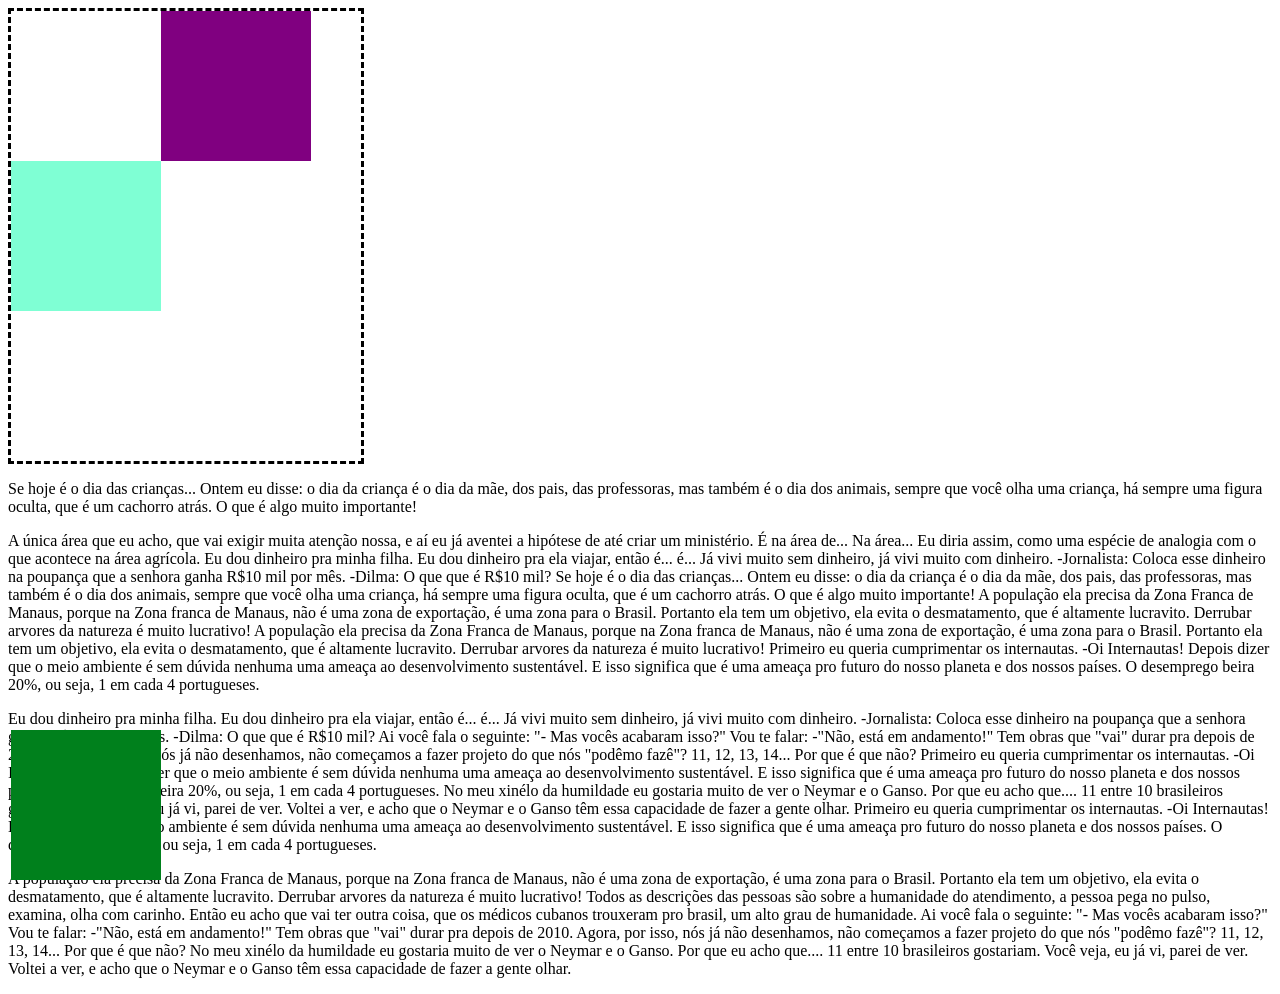
<file: index.html>
<!DOCTYPE html>
<html lang="en">
<head>
    <meta charset="UTF-8">
    <meta http-equiv="X-UA-Compatible" content="IE=edge">
    <meta name="viewport" content="width=device-width, initial-scale=1.0">
    <title>Positions</title>
    <link rel="stylesheet" href="style.css">
</head>
<body>
    
    <div class="container">
        <div class="box1"></div>
        <div class="box2"></div>
        <div class="box3"></div>
    </div>

    <p>Se hoje é o dia das crianças... Ontem eu disse: o dia da criança é o dia da mãe, dos pais, das professoras, mas também é o dia dos animais, sempre que você olha uma criança, há sempre uma figura oculta, que é um cachorro atrás. O que é algo muito importante!</p>

    <p>A única área que eu acho, que vai exigir muita atenção nossa, e aí eu já aventei a hipótese de até criar um ministério. É na área de... Na área... Eu diria assim, como uma espécie de analogia com o que acontece na área agrícola.

        Eu dou dinheiro pra minha filha. Eu dou dinheiro pra ela viajar, então é... é... Já vivi muito sem dinheiro, já vivi muito com dinheiro. -Jornalista: Coloca esse dinheiro na poupança que a senhora ganha R$10 mil por mês. -Dilma: O que que é R$10 mil?
        
        Se hoje é o dia das crianças... Ontem eu disse: o dia da criança é o dia da mãe, dos pais, das professoras, mas também é o dia dos animais, sempre que você olha uma criança, há sempre uma figura oculta, que é um cachorro atrás. O que é algo muito importante!
        
        A população ela precisa da Zona Franca de Manaus, porque na Zona franca de Manaus, não é uma zona de exportação, é uma zona para o Brasil. Portanto ela tem um objetivo, ela evita o desmatamento, que é altamente lucravito. Derrubar arvores da natureza é muito lucrativo!
        
        A população ela precisa da Zona Franca de Manaus, porque na Zona franca de Manaus, não é uma zona de exportação, é uma zona para o Brasil. Portanto ela tem um objetivo, ela evita o desmatamento, que é altamente lucravito. Derrubar arvores da natureza é muito lucrativo!
        
        Primeiro eu queria cumprimentar os internautas. -Oi Internautas! Depois dizer que o meio ambiente é sem dúvida nenhuma uma ameaça ao desenvolvimento sustentável. E isso significa que é uma ameaça pro futuro do nosso planeta e dos nossos países. O desemprego beira 20%, ou seja, 1 em cada 4 portugueses.</p>

        <p>Eu dou dinheiro pra minha filha. Eu dou dinheiro pra ela viajar, então é... é... Já vivi muito sem dinheiro, já vivi muito com dinheiro. -Jornalista: Coloca esse dinheiro na poupança que a senhora ganha R$10 mil por mês. -Dilma: O que que é R$10 mil?

            Ai você fala o seguinte: "- Mas vocês acabaram isso?" Vou te falar: -"Não, está em andamento!" Tem obras que "vai" durar pra depois de 2010. Agora, por isso, nós já não desenhamos, não começamos a fazer projeto do que nós "podêmo fazê"? 11, 12, 13, 14... Por que é que não?
            
            Primeiro eu queria cumprimentar os internautas. -Oi Internautas! Depois dizer que o meio ambiente é sem dúvida nenhuma uma ameaça ao desenvolvimento sustentável. E isso significa que é uma ameaça pro futuro do nosso planeta e dos nossos países. O desemprego beira 20%, ou seja, 1 em cada 4 portugueses.
            
            No meu xinélo da humildade eu gostaria muito de ver o Neymar e o Ganso. Por que eu acho que.... 11 entre 10 brasileiros gostariam. Você veja, eu já vi, parei de ver. Voltei a ver, e acho que o Neymar e o Ganso têm essa capacidade de fazer a gente olhar.
            
            Primeiro eu queria cumprimentar os internautas. -Oi Internautas! Depois dizer que o meio ambiente é sem dúvida nenhuma uma ameaça ao desenvolvimento sustentável. E isso significa que é uma ameaça pro futuro do nosso planeta e dos nossos países. O desemprego beira 20%, ou seja, 1 em cada 4 portugueses.</p>

            <p>A população ela precisa da Zona Franca de Manaus, porque na Zona franca de Manaus, não é uma zona de exportação, é uma zona para o Brasil. Portanto ela tem um objetivo, ela evita o desmatamento, que é altamente lucravito. Derrubar arvores da natureza é muito lucrativo!

                Todos as descrições das pessoas são sobre a humanidade do atendimento, a pessoa pega no pulso, examina, olha com carinho. Então eu acho que vai ter outra coisa, que os médicos cubanos trouxeram pro brasil, um alto grau de humanidade.
                
                Ai você fala o seguinte: "- Mas vocês acabaram isso?" Vou te falar: -"Não, está em andamento!" Tem obras que "vai" durar pra depois de 2010. Agora, por isso, nós já não desenhamos, não começamos a fazer projeto do que nós "podêmo fazê"? 11, 12, 13, 14... Por que é que não?
                
                No meu xinélo da humildade eu gostaria muito de ver o Neymar e o Ganso. Por que eu acho que.... 11 entre 10 brasileiros gostariam. Você veja, eu já vi, parei de ver. Voltei a ver, e acho que o Neymar e o Ganso têm essa capacidade de fazer a gente olhar.</p>
<p></p>
<p></p>
    </body>
</html>
</file>
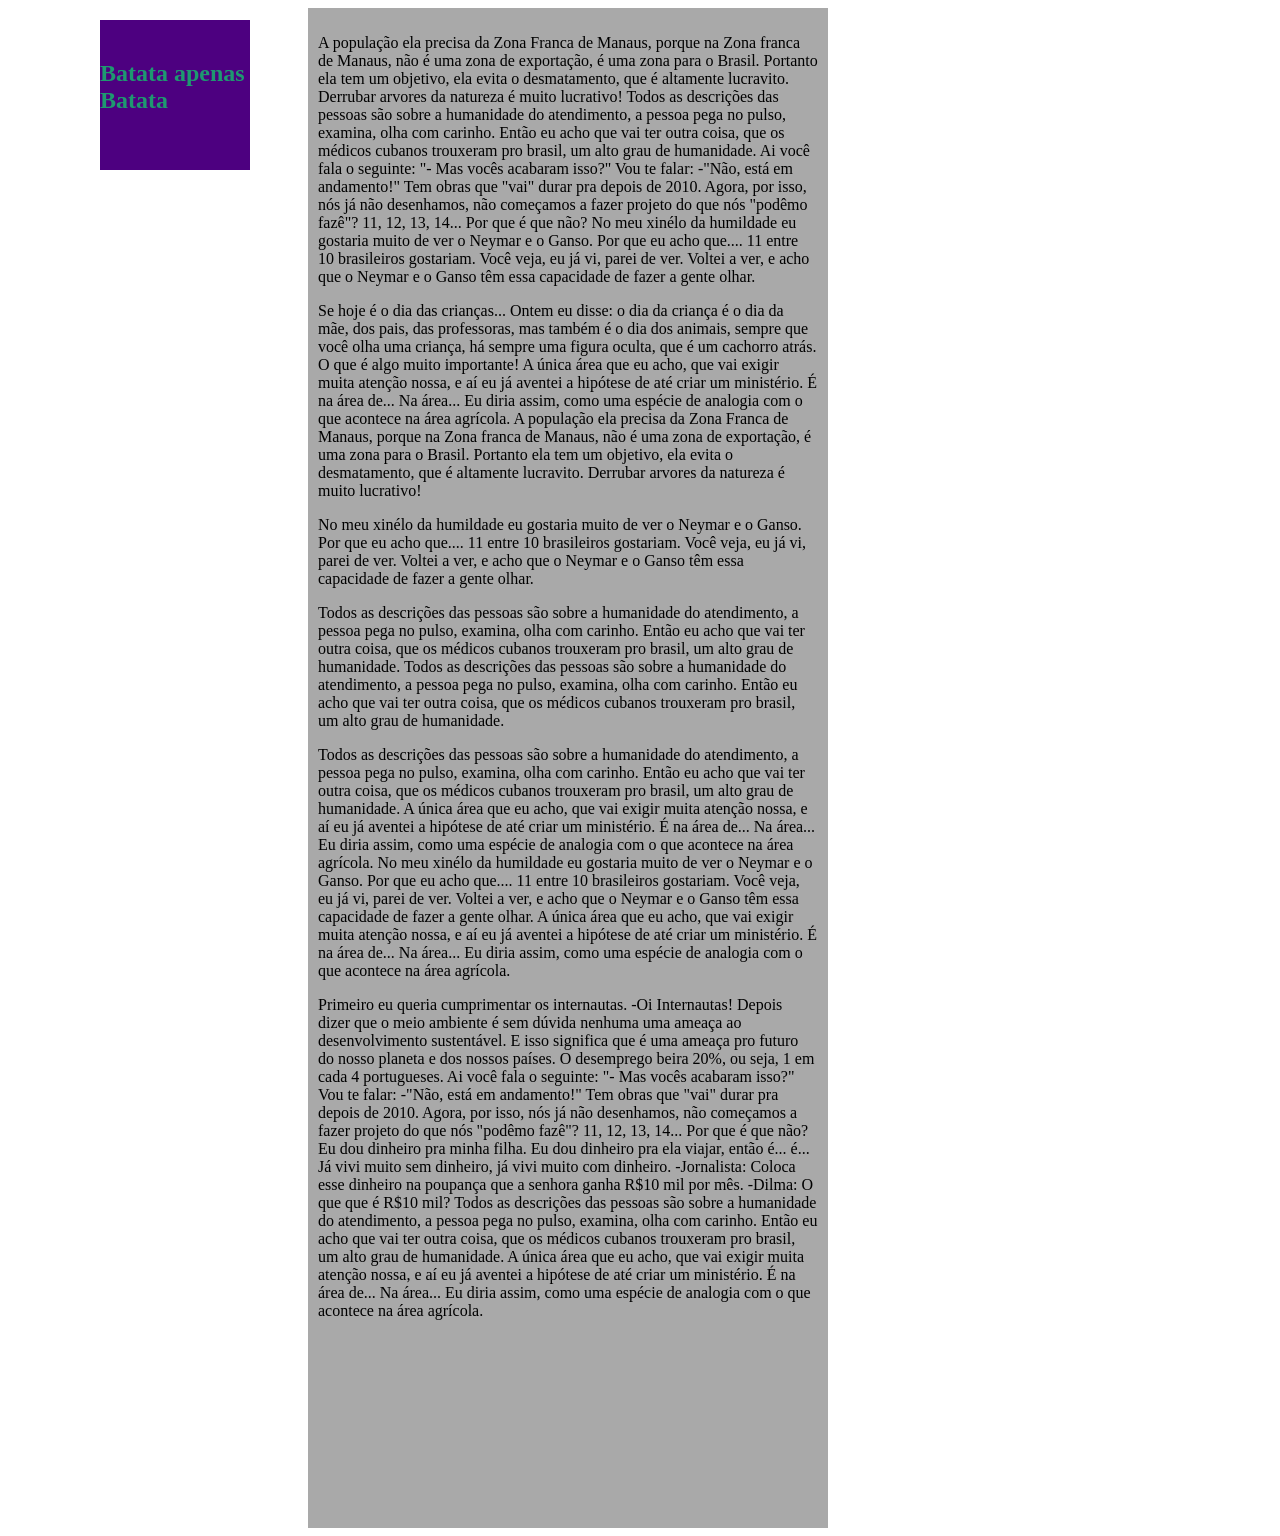
<file: ex1.html>
<!DOCTYPE html>
<html lang="en">
<head>
    <meta charset="UTF-8">
    <meta http-equiv="X-UA-Compatible" content="IE=edge">
    <meta name="viewport" content="width=device-width, initial-scale=1.0">
    <title>Exercicio 1</title>
    <link rel="stylesheet" href="ex1.css">
</head>
<body>

    <div class="restante">
    <div class="box"><h2>Batata apenas Batata</h2></div>

    <p>A população ela precisa da Zona Franca de Manaus, porque na Zona franca de Manaus, não é uma zona de exportação, é uma zona para o Brasil. Portanto ela tem um objetivo, ela evita o desmatamento, que é altamente lucravito. Derrubar arvores da natureza é muito lucrativo!
        Todos as descrições das pessoas são sobre a humanidade do atendimento, a pessoa pega no pulso, examina, olha com carinho. Então eu acho que vai ter outra coisa, que os médicos cubanos trouxeram pro brasil, um alto grau de humanidade.
        Ai você fala o seguinte: "- Mas vocês acabaram isso?" Vou te falar: -"Não, está em andamento!" Tem obras que "vai" durar pra depois de 2010. Agora, por isso, nós já não desenhamos, não começamos a fazer projeto do que nós "podêmo fazê"? 11, 12, 13, 14... Por que é que não?
        No meu xinélo da humildade eu gostaria muito de ver o Neymar e o Ganso. Por que eu acho que.... 11 entre 10 brasileiros gostariam. Você veja, eu já vi, parei de ver. Voltei a ver, e acho que o Neymar e o Ganso têm essa capacidade de fazer a gente olhar.
    </p>

    <p>
        Se hoje é o dia das crianças... Ontem eu disse: o dia da criança é o dia da mãe, dos pais, das professoras, mas também é o dia dos animais, sempre que você olha uma criança, há sempre uma figura oculta, que é um cachorro atrás. O que é algo muito importante!
        A única área que eu acho, que vai exigir muita atenção nossa, e aí eu já aventei a hipótese de até criar um ministério. É na área de... Na área... Eu diria assim, como uma espécie de analogia com o que acontece na área agrícola.
        A população ela precisa da Zona Franca de Manaus, porque na Zona franca de Manaus, não é uma zona de exportação, é uma zona para o Brasil. Portanto ela tem um objetivo, ela evita o desmatamento, que é altamente lucravito. Derrubar arvores da natureza é muito lucrativo!
    </p>

    <p>
        No meu xinélo da humildade eu gostaria muito de ver o Neymar e o Ganso. Por que eu acho que.... 11 entre 10 brasileiros gostariam. Você veja, eu já vi, parei de ver. Voltei a ver, e acho que o Neymar e o Ganso têm essa capacidade de fazer a gente olhar.
    </p>

    <p>
        Todos as descrições das pessoas são sobre a humanidade do atendimento, a pessoa pega no pulso, examina, olha com carinho. Então eu acho que vai ter outra coisa, que os médicos cubanos trouxeram pro brasil, um alto grau de humanidade.
        Todos as descrições das pessoas são sobre a humanidade do atendimento, a pessoa pega no pulso, examina, olha com carinho. Então eu acho que vai ter outra coisa, que os médicos cubanos trouxeram pro brasil, um alto grau de humanidade.
    </p>

    <p>
        Todos as descrições das pessoas são sobre a humanidade do atendimento, a pessoa pega no pulso, examina, olha com carinho. Então eu acho que vai ter outra coisa, que os médicos cubanos trouxeram pro brasil, um alto grau de humanidade.
        A única área que eu acho, que vai exigir muita atenção nossa, e aí eu já aventei a hipótese de até criar um ministério. É na área de... Na área... Eu diria assim, como uma espécie de analogia com o que acontece na área agrícola.
        No meu xinélo da humildade eu gostaria muito de ver o Neymar e o Ganso. Por que eu acho que.... 11 entre 10 brasileiros gostariam. Você veja, eu já vi, parei de ver. Voltei a ver, e acho que o Neymar e o Ganso têm essa capacidade de fazer a gente olhar.
        A única área que eu acho, que vai exigir muita atenção nossa, e aí eu já aventei a hipótese de até criar um ministério. É na área de... Na área... Eu diria assim, como uma espécie de analogia com o que acontece na área agrícola.
    </p>

    <p>
        Primeiro eu queria cumprimentar os internautas. -Oi Internautas! Depois dizer que o meio ambiente é sem dúvida nenhuma uma ameaça ao desenvolvimento sustentável. E isso significa que é uma ameaça pro futuro do nosso planeta e dos nossos países. O desemprego beira 20%, ou seja, 1 em cada 4 portugueses.
        Ai você fala o seguinte: "- Mas vocês acabaram isso?" Vou te falar: -"Não, está em andamento!" Tem obras que "vai" durar pra depois de 2010. Agora, por isso, nós já não desenhamos, não começamos a fazer projeto do que nós "podêmo fazê"? 11, 12, 13, 14... Por que é que não?
        Eu dou dinheiro pra minha filha. Eu dou dinheiro pra ela viajar, então é... é... Já vivi muito sem dinheiro, já vivi muito com dinheiro. -Jornalista: Coloca esse dinheiro na poupança que a senhora ganha R$10 mil por mês. -Dilma: O que que é R$10 mil?
        Todos as descrições das pessoas são sobre a humanidade do atendimento, a pessoa pega no pulso, examina, olha com carinho. Então eu acho que vai ter outra coisa, que os médicos cubanos trouxeram pro brasil, um alto grau de humanidade.
        A única área que eu acho, que vai exigir muita atenção nossa, e aí eu já aventei a hipótese de até criar um ministério. É na área de... Na área... Eu diria assim, como uma espécie de analogia com o que acontece na área agrícola.
    </p>

    </div>
</body>
</html>
</file>
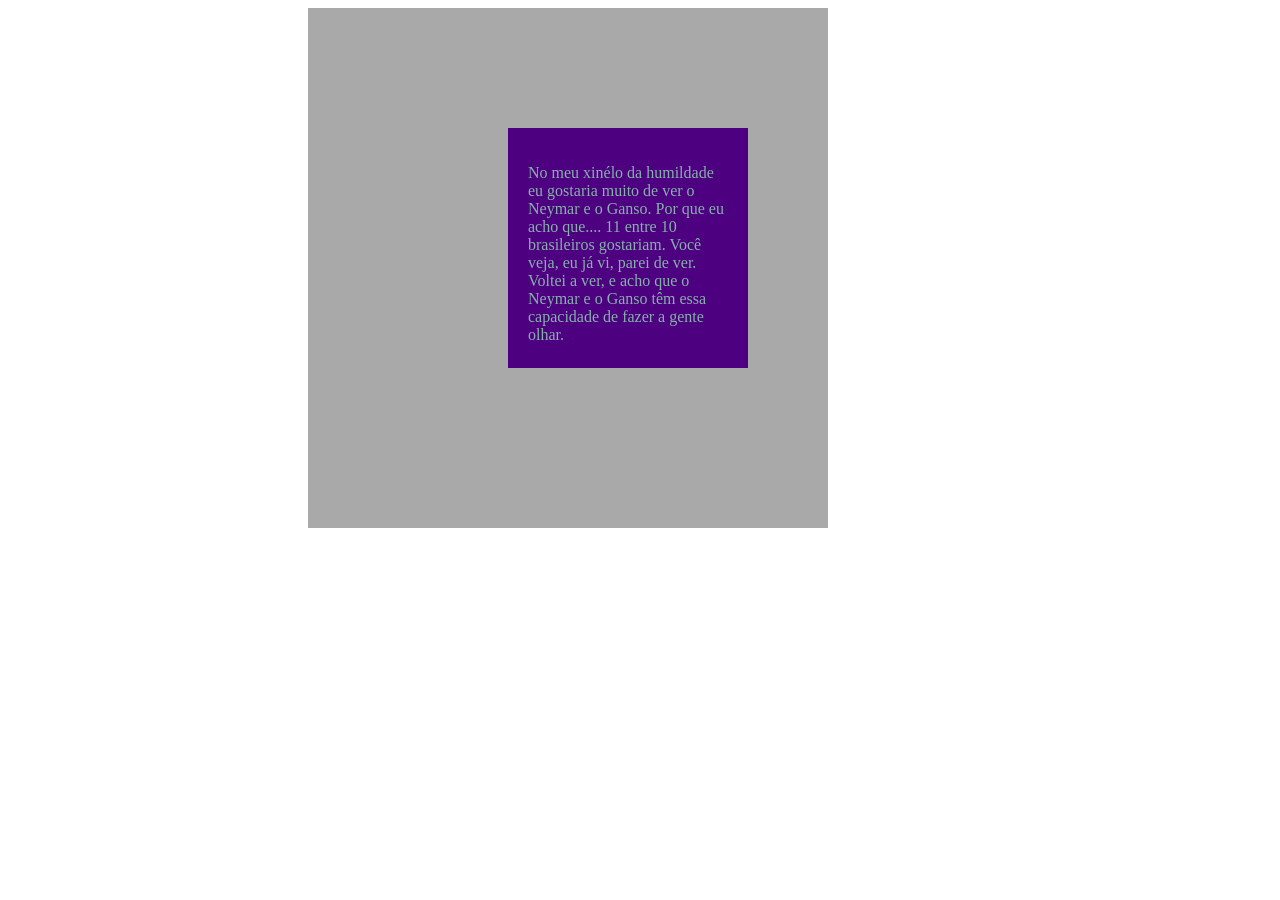
<file: ex2.html>
<!DOCTYPE html>
<html lang="en">
<head>
    <meta charset="UTF-8">
    <meta http-equiv="X-UA-Compatible" content="IE=edge">
    <meta name="viewport" content="width=device-width, initial-scale=1.0">
    <title>Exercicio 2</title>
    <link rel="stylesheet" href="ex2.css">
</head>
<body>
    

    <div class="restante"></div>

    <div class="box">

        <p>
            No meu xinélo da humildade eu gostaria muito de ver o Neymar e o Ganso. Por que eu acho que.... 11 entre 10 brasileiros gostariam. Você veja, eu já vi, parei de ver. Voltei a ver, e acho que o Neymar e o Ganso têm essa capacidade de fazer a gente olhar.
        </p>

    </div>


</body>
</html>
</file>
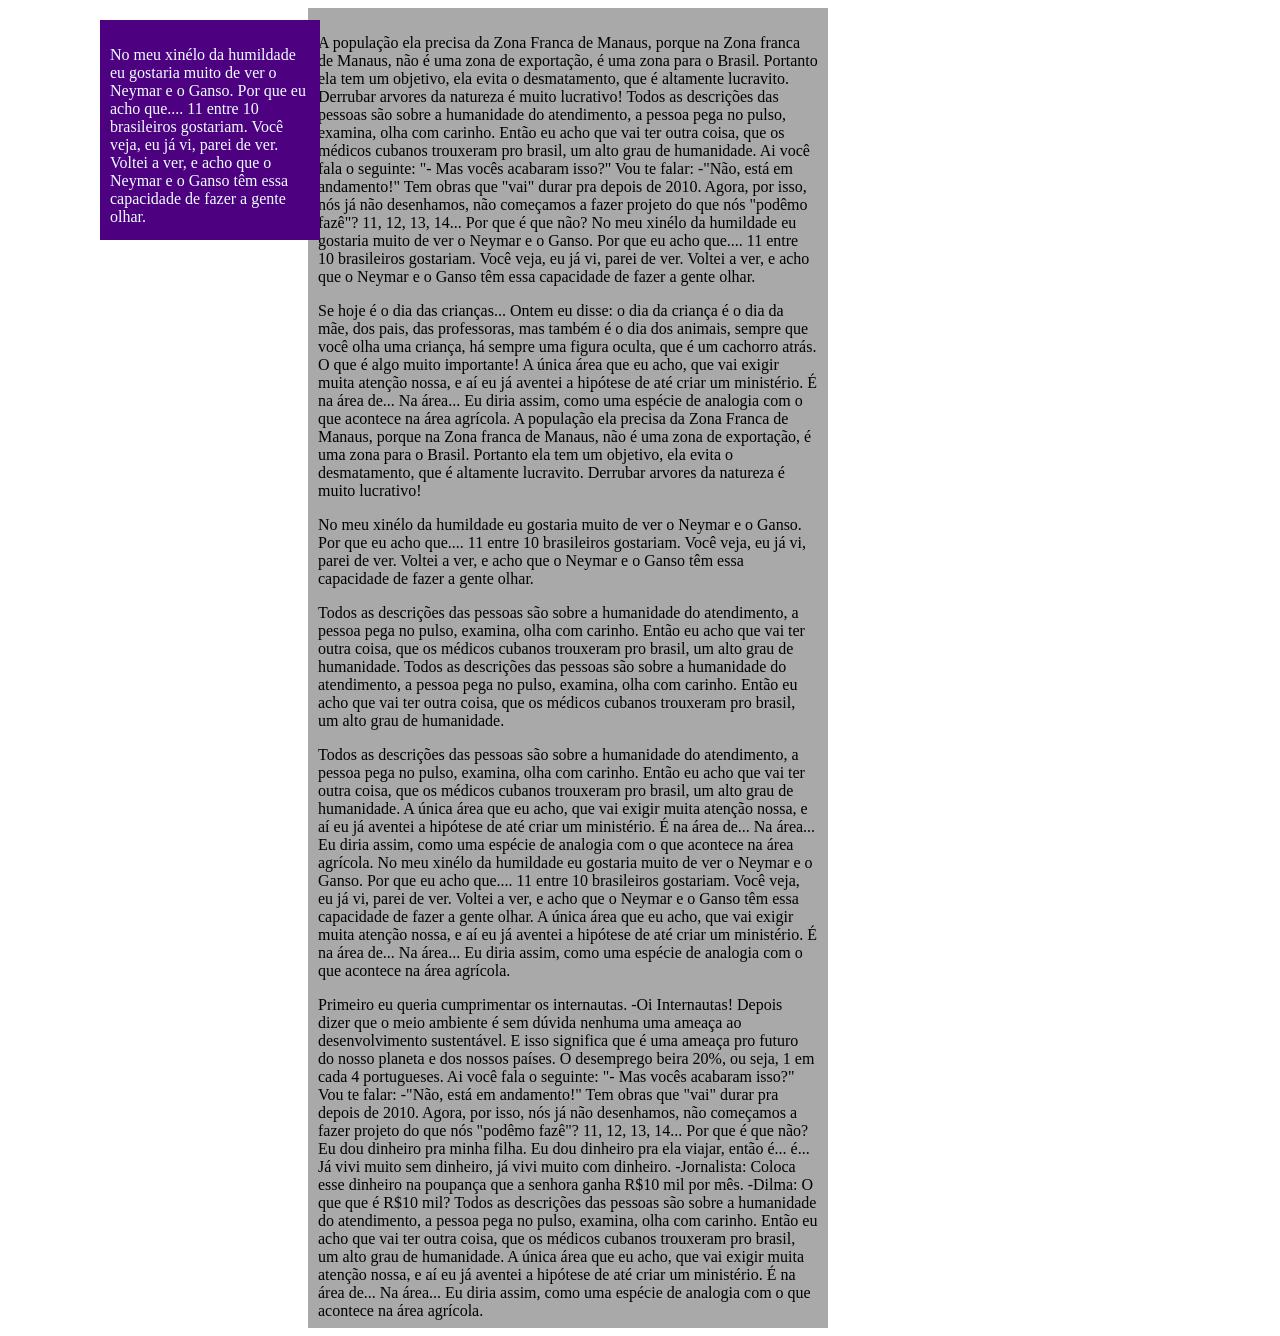
<file: ex3.html>
<!DOCTYPE html>
<html lang="en">
<head>
    <meta charset="UTF-8">
    <meta http-equiv="X-UA-Compatible" content="IE=edge">
    <meta name="viewport" content="width=device-width, initial-scale=1.0">
    <title>Exercicio 3</title>
    <link rel="stylesheet" href="ex3.css">
</head>
<body>

    <div class="restante">
        <div class="box">
            <p>
                No meu xinélo da humildade eu gostaria muito de ver o Neymar e o Ganso. Por que eu acho que.... 11 entre 10 brasileiros gostariam. Você veja, eu já vi, parei de ver. Voltei a ver, e acho que o Neymar e o Ganso têm essa capacidade de fazer a gente olhar.
            </p>
        </div>
    
        <p>A população ela precisa da Zona Franca de Manaus, porque na Zona franca de Manaus, não é uma zona de exportação, é uma zona para o Brasil. Portanto ela tem um objetivo, ela evita o desmatamento, que é altamente lucravito. Derrubar arvores da natureza é muito lucrativo!
            Todos as descrições das pessoas são sobre a humanidade do atendimento, a pessoa pega no pulso, examina, olha com carinho. Então eu acho que vai ter outra coisa, que os médicos cubanos trouxeram pro brasil, um alto grau de humanidade.
            Ai você fala o seguinte: "- Mas vocês acabaram isso?" Vou te falar: -"Não, está em andamento!" Tem obras que "vai" durar pra depois de 2010. Agora, por isso, nós já não desenhamos, não começamos a fazer projeto do que nós "podêmo fazê"? 11, 12, 13, 14... Por que é que não?
            No meu xinélo da humildade eu gostaria muito de ver o Neymar e o Ganso. Por que eu acho que.... 11 entre 10 brasileiros gostariam. Você veja, eu já vi, parei de ver. Voltei a ver, e acho que o Neymar e o Ganso têm essa capacidade de fazer a gente olhar.
        </p>
    
        <p>
            Se hoje é o dia das crianças... Ontem eu disse: o dia da criança é o dia da mãe, dos pais, das professoras, mas também é o dia dos animais, sempre que você olha uma criança, há sempre uma figura oculta, que é um cachorro atrás. O que é algo muito importante!
            A única área que eu acho, que vai exigir muita atenção nossa, e aí eu já aventei a hipótese de até criar um ministério. É na área de... Na área... Eu diria assim, como uma espécie de analogia com o que acontece na área agrícola.
            A população ela precisa da Zona Franca de Manaus, porque na Zona franca de Manaus, não é uma zona de exportação, é uma zona para o Brasil. Portanto ela tem um objetivo, ela evita o desmatamento, que é altamente lucravito. Derrubar arvores da natureza é muito lucrativo!
        </p>
    
        <p>
            No meu xinélo da humildade eu gostaria muito de ver o Neymar e o Ganso. Por que eu acho que.... 11 entre 10 brasileiros gostariam. Você veja, eu já vi, parei de ver. Voltei a ver, e acho que o Neymar e o Ganso têm essa capacidade de fazer a gente olhar.
        </p>
    
        <p>
            Todos as descrições das pessoas são sobre a humanidade do atendimento, a pessoa pega no pulso, examina, olha com carinho. Então eu acho que vai ter outra coisa, que os médicos cubanos trouxeram pro brasil, um alto grau de humanidade.
            Todos as descrições das pessoas são sobre a humanidade do atendimento, a pessoa pega no pulso, examina, olha com carinho. Então eu acho que vai ter outra coisa, que os médicos cubanos trouxeram pro brasil, um alto grau de humanidade.
        </p>
    
        <p>
            Todos as descrições das pessoas são sobre a humanidade do atendimento, a pessoa pega no pulso, examina, olha com carinho. Então eu acho que vai ter outra coisa, que os médicos cubanos trouxeram pro brasil, um alto grau de humanidade.
            A única área que eu acho, que vai exigir muita atenção nossa, e aí eu já aventei a hipótese de até criar um ministério. É na área de... Na área... Eu diria assim, como uma espécie de analogia com o que acontece na área agrícola.
            No meu xinélo da humildade eu gostaria muito de ver o Neymar e o Ganso. Por que eu acho que.... 11 entre 10 brasileiros gostariam. Você veja, eu já vi, parei de ver. Voltei a ver, e acho que o Neymar e o Ganso têm essa capacidade de fazer a gente olhar.
            A única área que eu acho, que vai exigir muita atenção nossa, e aí eu já aventei a hipótese de até criar um ministério. É na área de... Na área... Eu diria assim, como uma espécie de analogia com o que acontece na área agrícola.
        </p>
    
        <p>
            Primeiro eu queria cumprimentar os internautas. -Oi Internautas! Depois dizer que o meio ambiente é sem dúvida nenhuma uma ameaça ao desenvolvimento sustentável. E isso significa que é uma ameaça pro futuro do nosso planeta e dos nossos países. O desemprego beira 20%, ou seja, 1 em cada 4 portugueses.
            Ai você fala o seguinte: "- Mas vocês acabaram isso?" Vou te falar: -"Não, está em andamento!" Tem obras que "vai" durar pra depois de 2010. Agora, por isso, nós já não desenhamos, não começamos a fazer projeto do que nós "podêmo fazê"? 11, 12, 13, 14... Por que é que não?
            Eu dou dinheiro pra minha filha. Eu dou dinheiro pra ela viajar, então é... é... Já vivi muito sem dinheiro, já vivi muito com dinheiro. -Jornalista: Coloca esse dinheiro na poupança que a senhora ganha R$10 mil por mês. -Dilma: O que que é R$10 mil?
            Todos as descrições das pessoas são sobre a humanidade do atendimento, a pessoa pega no pulso, examina, olha com carinho. Então eu acho que vai ter outra coisa, que os médicos cubanos trouxeram pro brasil, um alto grau de humanidade.
            A única área que eu acho, que vai exigir muita atenção nossa, e aí eu já aventei a hipótese de até criar um ministério. É na área de... Na área... Eu diria assim, como uma espécie de analogia com o que acontece na área agrícola.
        </p>
    
        </div>
    
</body>
</html>
</file>
<file: style.css>
.container {
    width: 350px;
    height: 450px;
    border: dashed 3px black;
}

.box1, .box2, .box3 {
    width: 150px;
    height: 150px;
}

.box1 {
    background-color: purple;
    position: relative;
    left: 150px;
}

.box2 {
    background-color: aquamarine;
}

.box3 {
    background-color: #00801c;
    position: fixed;
    bottom: 20px;
    /* left: 150px; */
}
</file>
<file: ex1.css>
.restante {
    width: 500px;
    height: 1500px;
    background-color: darkgrey;
    padding: 10px;
    margin-left: 300px;
}

.box {
    width: 150px;
    height: 150px;
    background-color: #4d0080;
    position: fixed;
    top: 20px;
    left: 100px;
}

h2 {
    padding-top: 20px;
    color: rgb(30, 153, 112);
}
</file>
<file: ex2.css>
.restante {
    width: 500px;
    height: 500px;
    background-color: darkgrey;
    padding: 10px;
    margin-left: 300px;
}

.box {
    width: 200px;
    height: 200px;
    background-color: #4d0080;
    position: relative;
    bottom: 400px;
    left: 500px;
    color: rgb(134, 177, 170);
    padding: 20px;
}
</file>
<file: ex3.css>
.restante {
    width: 500px;
    height: 1300px;
    background-color: darkgrey;
    padding: 10px;
    margin-left: 300px;
}

.box {
    width: 200px;
    height: 200px;
    background-color: #4d0080;
    position: absolute;
    top: 20px;
    left: 100px;
    color: azure;
    padding: 10px;
}
</file>
